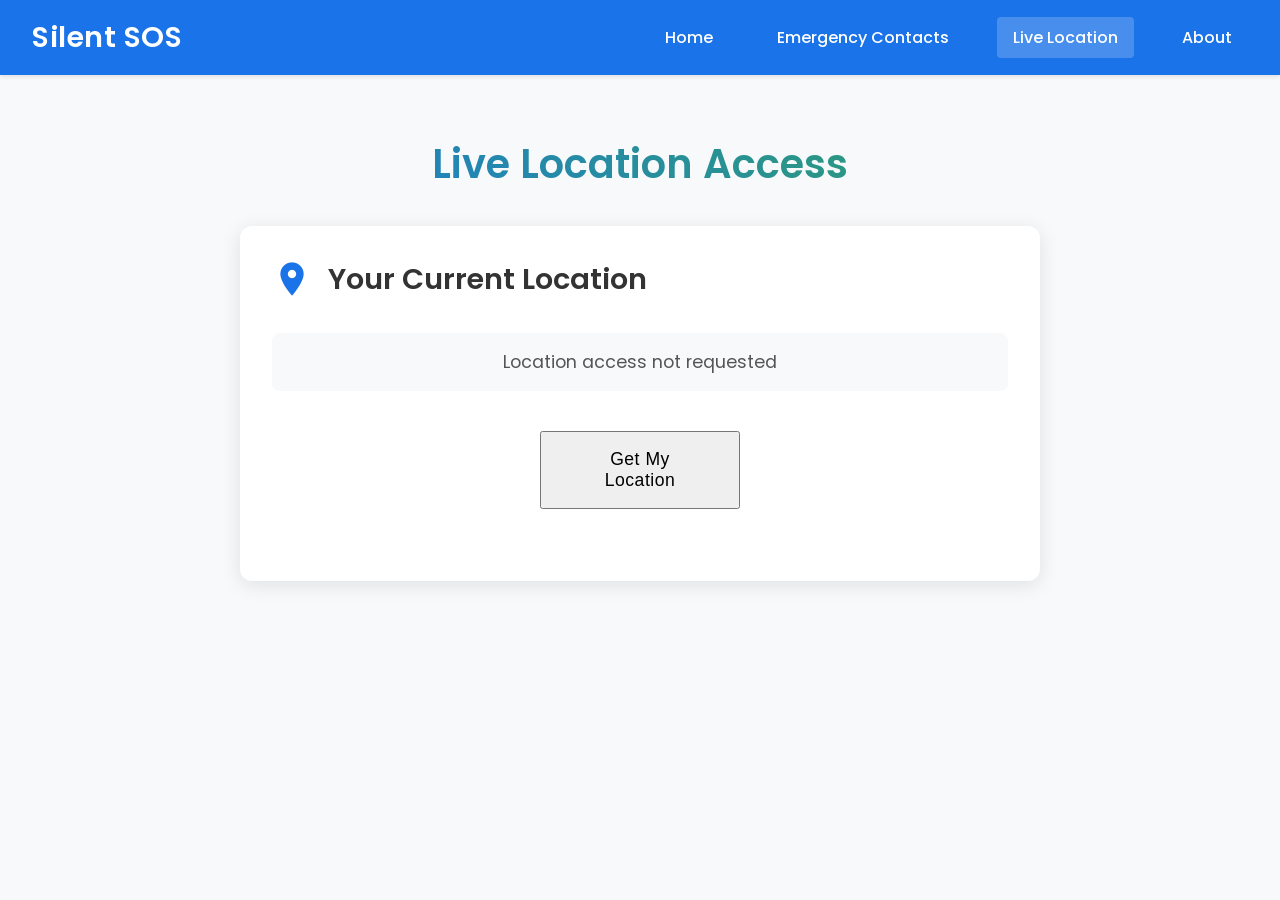
<file: location.html>
<!DOCTYPE html>
<html>
<head>
    <title>Silent SOS - Live Location</title>
    <link rel="stylesheet" href="style.css">
    <link rel="stylesheet" href="https://fonts.googleapis.com/icon?family=Material+Icons">
    <meta name="viewport" content="width=device-width, initial-scale=1.0">
</head>
<body>
    <nav class="navbar">
        <div class="nav-brand">Silent SOS</div>
        <div class="nav-links">
            <a href="index.html">Home</a>
            <a href="contacts.html">Emergency Contacts</a>
            <a href="location.html" class="active">Live Location</a>
            <a href="about.html">About</a>
        </div>
    </nav>

    <div class="container">
        <h1>Live Location Access</h1>
        
        <div class="location-container">
            <div class="location-card">
                <div class="location-header">
                    <i class="material-icons">location_on</i>
                    <h2>Your Current Location</h2>
                </div>
                
                <div class="location-content">
                    <div class="location-status">
                        <p id="location-status">Location access not requested</p>
                    </div>
                    
                    <div class="location-details" id="location-details" style="display: none;">
                        <div class="location-info">
                            <p><strong>Latitude:</strong> <span id="latitude">-</span></p>
                            <p><strong>Longitude:</strong> <span id="longitude">-</span></p>
                            <p><strong>Accuracy:</strong> <span id="accuracy">-</span> meters</p>
                        </div>
                    </div>
                    
                    <button id="get-location" class="mdc-button mdc-button--raised">
                        Get My Location
                    </button>
                    
                    <div class="location-actions">
                        <button id="share-location" class="mdc-button mdc-button--raised" style="display: none;">
                            Share Location
                        </button>
                        <button id="stop-sharing" class="mdc-button mdc-button--raised" style="display: none;">
                            Stop Sharing
                        </button>
                    </div>
                </div>
            </div>
        </div>
    </div>

    <script src="location.js"></script>
</body>
</html>
</file>
<file: style.css>
/* Base Styles */
@import url('https://fonts.googleapis.com/css2?family=Poppins:wght@300;400;500;600;700&display=swap');

body {
    font-family: 'Poppins', sans-serif;
    margin: 0;
    padding: 0;
    color: #333;
    background-color: #f8f9fa;
    --mdc-theme-primary: #007f8b;
    --mdc-theme-on-primary: #f1f3f4;
}

/* Navbar Styles */
.navbar {
    background-color: #1a73e8;
    padding: 1rem 2rem;
    display: flex;
    justify-content: space-between;
    align-items: center;
    color: white;
    box-shadow: 0 2px 4px rgba(0,0,0,0.1);
    position: sticky;
    top: 0;
    z-index: 1000;
}

.nav-brand {
    font-size: 1.8rem;
    font-weight: 600;
    letter-spacing: 0.5px;
}

.nav-links {
    display: flex;
    gap: 2rem;
}

.nav-links a {
    color: white;
    text-decoration: none;
    padding: 0.5rem 1rem;
    border-radius: 4px;
    transition: all 0.3s ease;
    font-weight: 500;
}

.nav-links a:hover {
    background-color: rgba(255,255,255,0.1);
    transform: translateY(-2px);
}

.nav-links a.active {
    background-color: rgba(255,255,255,0.2);
}

/* Container Styles */
.container {
    max-width: 1200px;
    margin: 0 auto;
    padding: 2rem;
}

/* Heading Styles */
h1, h2, h3 {
    font-weight: 600;
    color: #1a73e8;
    text-align: center;
    margin-bottom: 1.5rem;
}

h1 {
    font-size: 2.5rem;
    margin-bottom: 2rem;
    background: linear-gradient(45deg, #1a73e8, #34a853);
    background-clip: text;
    -webkit-background-clip: text;
    -webkit-text-fill-color: transparent;
}

h2 {
    clear: both;
}

h3 {
    margin-top: 2rem;
}

video {
    clear: both;
    display: block;
    transform: rotateY(180deg);
    height: 280px;
}

section {
    opacity: 1;
    transition: opacity 500ms ease-in-out;
}

.removed {
    display: none;
}

.invisible {
    opacity: 0.2;
}

.detectOnClick {
    position: relative;
    float: left;
    width: 48%;
    margin: 2% 1%;
    cursor: pointer;
    z-index: 0;
    font-size: calc(8px + 1.2vw);
}

.detectOnClick img {
    width: 45vw;
}

.videoView {
       margin: 0 auto;
    text-align: center;
        position: relative;
    float: left;
    cursor: pointer;
    min-height: 500px;
}

.videoView p,
.detectOnClick p {
    padding: 5px;
    background-color: #007f8b;
    color: #fff;
    border: 1px dashed rgba(255, 255, 255, 0.7);
    z-index: 2;
    margin: 0;
}

.highlighter {
    background: rgba(0, 255, 0, 0.25);
    border: 1px dashed #fff;
    z-index: 1;
    position: absolute;
}

.canvas {
    z-index: 1;
    position: absolute;
    pointer-events: none;
}

.output_canvas {
    position: absolute;
    left: 0;
    top: 0;
    transform: rotateY(180deg);
}

.output {
    display: none;
    width: 100%;
    font-size: calc(8px + 1.2vw);
}

/* Contacts Form Styles */
.contacts-form {
    max-width: 800px;
    margin: 2rem auto;
    padding: 2.5rem;
    background: white;
    border-radius: 12px;
    box-shadow: 0 4px 20px rgba(0,0,0,0.1);
}

.form-row {
    display: flex;
    gap: 2rem;
    margin-bottom: 2rem;
    align-items: flex-start;
}

.form-group {
    flex: 1;
    margin-bottom: 0;
}

.form-group label {
    font-size: 1.1rem;
    margin-bottom: 0.8rem;
    display: block;
    color: #555;
    font-weight: 500;
}

.form-group input {
    padding: 1rem;
    font-size: 1rem;
    height: auto;
    width: 100%;
    box-sizing: border-box;
    border: 2px solid #e0e0e0;
    border-radius: 8px;
    transition: all 0.3s ease;
}

.form-group input:focus {
    border-color: #1a73e8;
    box-shadow: 0 0 0 3px rgba(26,115,232,0.1);
    outline: none;
}

/* Distress Message Styles */
#distress-message {
    width: 100%;
    padding: 1.2rem;
    font-size: 1rem;
    border: 2px solid #e0e0e0;
    border-radius: 8px;
    resize: vertical;
    min-height: 120px;
    box-sizing: border-box;
    transition: all 0.3s ease;
}

#distress-message:focus {
    border-color: #1a73e8;
    box-shadow: 0 0 0 3px rgba(26,115,232,0.1);
    outline: none;
}

.message-hint {
    display: block;
    margin-top: 0.5rem;
    color: #666;
    font-size: 0.9rem;
}

.phone-hint {
    display: block;
    margin-top: 0.5rem;
    color: #666;
    font-size: 0.9rem;
}

/* Button Styles */
.mdc-button {
    width: 100%;
    max-width: 200px;
    margin: 1rem auto;
    display: block;
    padding: 1rem 2rem;
    font-size: 1.1rem;
    font-weight: 500;
    letter-spacing: 0.5px;
}

/* Table Styles */
.contacts-table {
    margin-top: 2rem;
    overflow-x: auto;
    padding: 1.5rem;
    background: white;
    border-radius: 12px;
    box-shadow: 0 4px 20px rgba(0,0,0,0.1);
}

table {
    width: 100%;
    border-collapse: separate;
    border-spacing: 0;
    background: white;
    border: 2px solid #1a73e8;
    border-radius: 12px;
    overflow: hidden;
}

th, td {
    padding: 1.2rem;
    text-align: left;
    border-bottom: 1px solid #eee;
    border-right: 1px solid #eee;
    font-size: 1rem;
}

th {
    background: linear-gradient(45deg, #1a73e8, #34a853);
    color: white;
    font-weight: 600;
    font-size: 1.1rem;
    border-right: 1px solid rgba(255,255,255,0.2);
}

tr:hover {
    background-color: #f8f9fa;
}

.delete-contact {
    background-color: #dc3545;
    color: white;
    padding: 0.6rem 1.2rem;
    border: none;
    border-radius: 6px;
    cursor: pointer;
    transition: all 0.3s ease;
    font-weight: 500;
}

.delete-contact:hover {
    background-color: #c82333;
    transform: translateY(-2px);
    box-shadow: 0 4px 8px rgba(0,0,0,0.2);
}

/* Responsive adjustments */
@media (max-width: 768px) {
    .container {
        padding: 1rem;
    }
    
    .contacts-form {
        padding: 1.5rem;
        margin: 1rem;
    }
    
    .form-row {
        flex-direction: column;
        gap: 1.5rem;
    }
    
    .form-group {
        width: 100%;
    }
    
    #distress-message {
        min-height: 100px;
    }
    
    .mdc-button {
        max-width: 100%;
    }
    
    .contacts-table {
        margin: 1rem 0;
        padding: 1rem;
    }
    
    table {
        font-size: 0.9rem;
    }
    
    th, td {
        padding: 1rem;
    }
    
    h1 {
        font-size: 2rem;
    }
}

/* Additional styles */
.signin-form {
    max-width: 400px;
    margin: 2rem auto;
    padding: 2rem;
    background: white;
    border-radius: 8px;
    box-shadow: 0 2px 4px rgba(0,0,0,0.1);
}

.signup-link {
    text-align: center;
    margin-top: 1rem;
}

.contacts-list {
    margin-top: 2rem;
}

.about-content {
    max-width: 800px;
    margin: 0 auto;
}

.about-section {
    margin-bottom: 2rem;
}

.about-section h3 {
    margin-bottom: 1rem;
}

.about-section ul {
    list-style-type: disc;
    padding-left: 2rem;
}

.about-section li {
    margin-bottom: 0.5rem;
}

/* Distress Signals Section */
.distress-signals {
    margin-top: 3rem;
    padding: 2rem;
    background-color: #f8f9fa;
    border-radius: 8px;
}

.signal-grid {
    display: grid;
    grid-template-columns: repeat(auto-fit, minmax(250px, 1fr));
    gap: 2rem;
    margin: 2rem 0;
}

.signal-card {
    background: white;
    padding: 1.5rem;
    border-radius: 8px;
    box-shadow: 0 2px 4px rgba(0,0,0,0.1);
    text-align: center;
    transition: transform 0.3s ease;
}

.signal-card:hover {
    transform: translateY(-5px);
}

.signal-icon {
    font-size: 3rem;
    margin-bottom: 1rem;
}

.signal-card h3 {
    margin-bottom: 1rem;
}

.signal-card p {
    color: #666;
    font-size: 0.9rem;
}

.emergency-info {
    background: white;
    padding: 2rem;
    border-radius: 8px;
    margin-top: 2rem;
    box-shadow: 0 2px 4px rgba(0,0,0,0.1);
}

.emergency-info h3 {
    margin-bottom: 1.5rem;
}

.emergency-info ol {
    padding-left: 2rem;
    margin-bottom: 1.5rem;
}

.emergency-info li {
    margin-bottom: 1rem;
    color: #333;
}

.emergency-info .note {
    background-color: #e8f0fe;
    padding: 1rem;
    border-radius: 4px;
    color: #1a73e8;
    font-style: italic;
}

/* Webcam Section */
.webcam-container {
    display: flex;
    justify-content: center;
    align-items: center;
    margin: 2rem 0;
}

.videoView {
    width: 100%;
    max-width: 800px;
    margin: 0 auto;
    text-align: center;
}

.video-container {
    position: relative;
    width: 60%;
    margin: 0 auto;
    background: #000;
    border-radius: 8px;
    overflow: hidden;
    box-shadow: 0 4px 8px rgba(0,0,0,0.2);
}

#webcam {
    width: 100%;
    height: auto;
    display: block;
    transform: rotateY(180deg);
}

.output_canvas {
    position: absolute;
    left: 0;
    top: 0;
    width: 100%;
    height: 100%;
    transform: rotateY(180deg);
}

.webcam-instructions {
    text-align: center;
    margin: 7rem 0;
    font-size: 1.1rem;
    color: #333;
}

#webcamButton {
margin: 1rem auto;
    display: block;
    padding: 1rem 0rem 3rem 0rem;
    font-size: 1.1rem;
}

.output {
    position: absolute;
    bottom: 20px;
    left: 50%;
    transform: translateX(-50%);
    background: rgba(0,0,0,0.7);
    color: white;
    padding: 0.5rem 1rem;
    border-radius: 4px;
    font-size: 1.2rem;
    z-index: 2;
}

/* Location Feature Styles */
.location-container {
    max-width: 800px;
    margin: 2rem auto;
}

.location-card {
    background: white;
    border-radius: 12px;
    box-shadow: 0 4px 20px rgba(0,0,0,0.1);
    padding: 2rem;
    transition: transform 0.3s ease;
}

.location-card:hover {
    transform: translateY(-5px);
}

.location-header {
    display: flex;
    align-items: center;
    gap: 1rem;
    margin-bottom: 2rem;
}

.location-header i {
    font-size: 2.5rem;
    color: #1a73e8;
}

.location-header h2 {
    margin: 0;
    font-size: 1.8rem;
    color: #333;
}

.location-content {
    display: flex;
    flex-direction: column;
    gap: 1.5rem;
}

.location-status {
    padding: 1rem;
    background-color: #f8f9fa;
    border-radius: 8px;
    text-align: center;
}

.location-status p {
    margin: 0;
    font-size: 1.1rem;
    color: #555;
}

.location-details {
    display: flex;
    flex-direction: column;
    gap: 1.5rem;
}

.location-info {
    background-color: #f8f9fa;
    padding: 1.5rem;
    border-radius: 8px;
}

.location-info p {
    margin: 0.5rem 0;
    font-size: 1.1rem;
}

.location-info strong {
    color: #1a73e8;
}

.location-map {
    height: 300px;
    border-radius: 8px;
    overflow: hidden;
    background-color: #f8f9fa;
}

.location-actions {
    display: flex;
    gap: 1rem;
    justify-content: center;
}

#get-location, #share-location, #stop-sharing {
    width: 100%;
    max-width: 200px;
}

/* Responsive adjustments for location feature */
@media (max-width: 768px) {
    .location-card {
        padding: 1.5rem;
    }
    
    .location-header {
        flex-direction: column;
        text-align: center;
        gap: 0.5rem;
    }
    
    .location-header i {
        font-size: 2rem;
    }
    
    .location-header h2 {
        font-size: 1.5rem;
    }
    
    .location-map {
        height: 250px;
    }
    
    .location-actions {
        flex-direction: column;
        align-items: center;
    }
    
    #get-location, #share-location, #stop-sharing {
        width: 100%;
    }
}

/* Auth Container Styles */
.auth-container {
    display: flex;
    flex-direction: column;
    align-items: center;
    justify-content: center;
    min-height: 100vh;
    padding: 2rem;
    background: linear-gradient(135deg, #f5f7fa 0%, #c3cfe2 100%);
}

.auth-card {
    background: white;
    padding: 2rem;
    border-radius: 12px;
    box-shadow: 0 4px 6px rgba(0, 0, 0, 0.1);
    width: 100%;
    max-width: 400px;
    text-align: center;
}

.auth-card h2 {
    margin-bottom: 1rem;
    color: #333;
}

.auth-card p {
    color: #666;
    margin-bottom: 2rem;
}

/* Google Sign-In Button */
.google-btn {
    display: flex;
    align-items: center;
    justify-content: center;
    gap: 12px;
    width: 100%;
    padding: 12px;
    background: white;
    border: 1px solid #ddd;
    border-radius: 8px;
    font-size: 16px;
    color: #333;
    cursor: pointer;
    transition: all 0.3s ease;
}

.google-btn:hover {
    background: #f5f5f5;
    box-shadow: 0 2px 4px rgba(0, 0, 0, 0.1);
}

.google-btn img {
    width: 24px;
    height: 24px;
}

/* Error Message */
.error-message {
    display: none;
    color: #dc3545;
    margin-top: 1rem;
    padding: 0.5rem;
    background: #f8d7da;
    border-radius: 4px;
    font-size: 14px;
}

/* Responsive Design */
@media (max-width: 480px) {
    .auth-card {
        padding: 1.5rem;
    }
    
    .google-btn {
        font-size: 14px;
    }
}

/* Profile Section Styles */
.profile-header {
    text-align: center;
    margin-bottom: 2rem;
}

.profile-picture {
    width: 100px;
    height: 100px;
    border-radius: 50%;
    margin-bottom: 1rem;
    border: 3px solid #1a73e8;
    object-fit: cover;
}

.profile-header h2 {
    margin: 0.5rem 0;
    color: #333;
    font-size: 1.5rem;
}

.profile-header p {
    color: #666;
    margin: 0;
    font-size: 1rem;
}

.profile-actions {
    display: flex;
    justify-content: center;
    margin-top: 2rem;
}

.signout-btn {
    background-color: #dc3545;
    color: white;
    border: none;
    padding: 0.8rem 1.5rem;
    border-radius: 8px;
    font-size: 1rem;
    cursor: pointer;
    transition: all 0.3s ease;
}

.signout-btn:hover {
    background-color: #c82333;
    transform: translateY(-2px);
    box-shadow: 0 4px 8px rgba(0, 0, 0, 0.1);
}

/* Success Message */
.error-message.success {
    color: #28a745;
    background-color: #d4edda;
    border-color: #c3e6cb;
}

/* Profile Dropdown Styles */
.profile-dropdown {
    position: relative;
    display: none;
}

.profile-btn {
    display: flex;
    align-items: center;
    gap: 8px;
    background: none;
    border: none;
    cursor: pointer;
    padding: 8px 12px;
    border-radius: 4px;
    transition: background-color 0.3s ease;
}

.profile-btn:hover {
    background-color: rgba(255, 255, 255, 0.1);
}

.nav-profile-pic {
    width: 32px;
    height: 32px;
    border-radius: 50%;
    object-fit: cover;
    border: 2px solid white;
}

.user-email {
    color: white;
    font-size: 14px;
    max-width: 150px;
    overflow: hidden;
    text-overflow: ellipsis;
    white-space: nowrap;
}

.dropdown-content {
    display: none;
    position: absolute;
    right: 0;
    top: 100%;
    background-color: white;
    min-width: 160px;
    box-shadow: 0 2px 5px rgba(0, 0, 0, 0.2);
    border-radius: 4px;
    z-index: 1000;
}

.dropdown-content a {
    color: #333;
    padding: 12px 16px;
    text-decoration: none;
    display: block;
    transition: background-color 0.3s ease;
}

.dropdown-content a:hover {
    background-color: #f5f5f5;
}

/* Responsive adjustments */
@media (max-width: 768px) {
    .profile-btn {
        padding: 6px 10px;
    }
    
    .nav-profile-pic {
        width: 28px;
        height: 28px;
    }
    
    .user-email {
        max-width: 100px;
        font-size: 12px;
    }
    
    .dropdown-content {
        min-width: 140px;
    }
}

/* Modal Styles */
.modal {
    display: none;
    position: fixed;
    z-index: 1000;
    left: 0;
    top: 0;
    width: 100%;
    height: 100%;
    background-color: rgba(0, 0, 0, 0.5);
}

.modal-content {
    background-color: #fff;
    margin: 5% auto;
    padding: 2rem;
    border-radius: 8px;
    width: 90%;
    max-width: 600px;
    position: relative;
    box-shadow: 0 4px 6px rgba(0, 0, 0, 0.1);
}

.close-modal {
    position: absolute;
    right: 1rem;
    top: 1rem;
    font-size: 1.5rem;
    cursor: pointer;
    color: #666;
}

.close-modal:hover {
    color: #333;
}

/* Edit and Delete Buttons */
.edit-contact,
.delete-contact {
    padding: 0.5rem 1rem;
    margin: 0 0.25rem;
    border: none;
    border-radius: 4px;
    cursor: pointer;
    font-size: 0.9rem;
    transition: background-color 0.3s;
}

.edit-contact {
    background-color: #4CAF50;
    color: white;
}

.edit-contact:hover {
    background-color: #45a049;
}

.delete-contact {
    background-color: #f44336;
    color: white;
}

.delete-contact:hover {
    background-color: #da190b;
}

/* Responsive adjustments for modal */
@media (max-width: 768px) {
    .modal-content {
        width: 95%;
        margin: 10% auto;
        padding: 1.5rem;
    }
}
</file>
